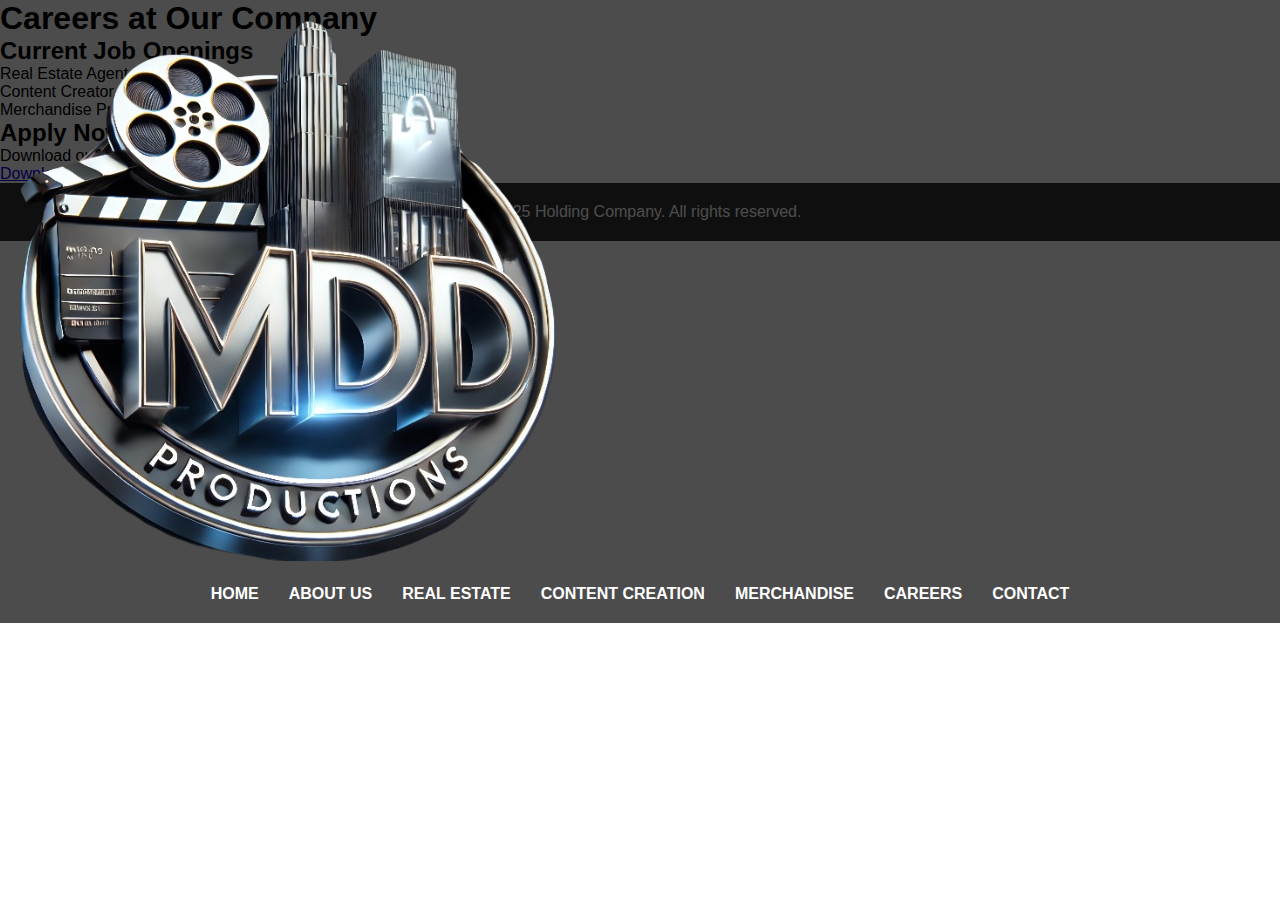
<file: careers.html>
<!DOCTYPE html>
<html lang="en">
<head>
    <meta charset="UTF-8">
    <meta name="viewport" content="width=device-width, initial-scale=1.0">
    <title>Careers</title>
    <link rel="stylesheet" href="assets/css/style.css">
</head>
<body>

    <!-- Header Section -->
    <header>
        <img src="assets/images/logo.png" alt="Company Logo">
        <nav>
            <ul>
                <li><a href="index.html">Home</a></li>
                <li><a href="about.html">About Us</a></li>
                <li><a href="monumental.html">Real Estate</a></li>
                <li><a href="mainstream.html">Content Creation</a></li>
                <li><a href="merchandise.html">Merchandise</a></li>
                <li><a href="careers.html">Careers</a></li>
                <li><a href="contact.html">Contact</a></li>
            </ul>
        </nav>
    </header>

    <!-- Main Content Section -->
    <main>
        <h1>Careers at Our Company</h1>

        <section id="open-positions">
            <h2>Current Job Openings</h2>
            <ul>
                <li>Real Estate Agent</li>
                <li>Content Creator</li>
                <li>Merchandise Production Assistant</li>
            </ul>
        </section>

        <section id="apply">
            <h2>Apply Now</h2>
            <p>Download our job application form:</p>
            <a href="assets/files/job-application.pdf" download>Download Application</a>
        </section>
    </main>

    <!-- Footer Section -->
    <footer>
        <p>&copy; 2025 Holding Company. All rights reserved.</p>
    </footer>

</body>
</html>
</file>
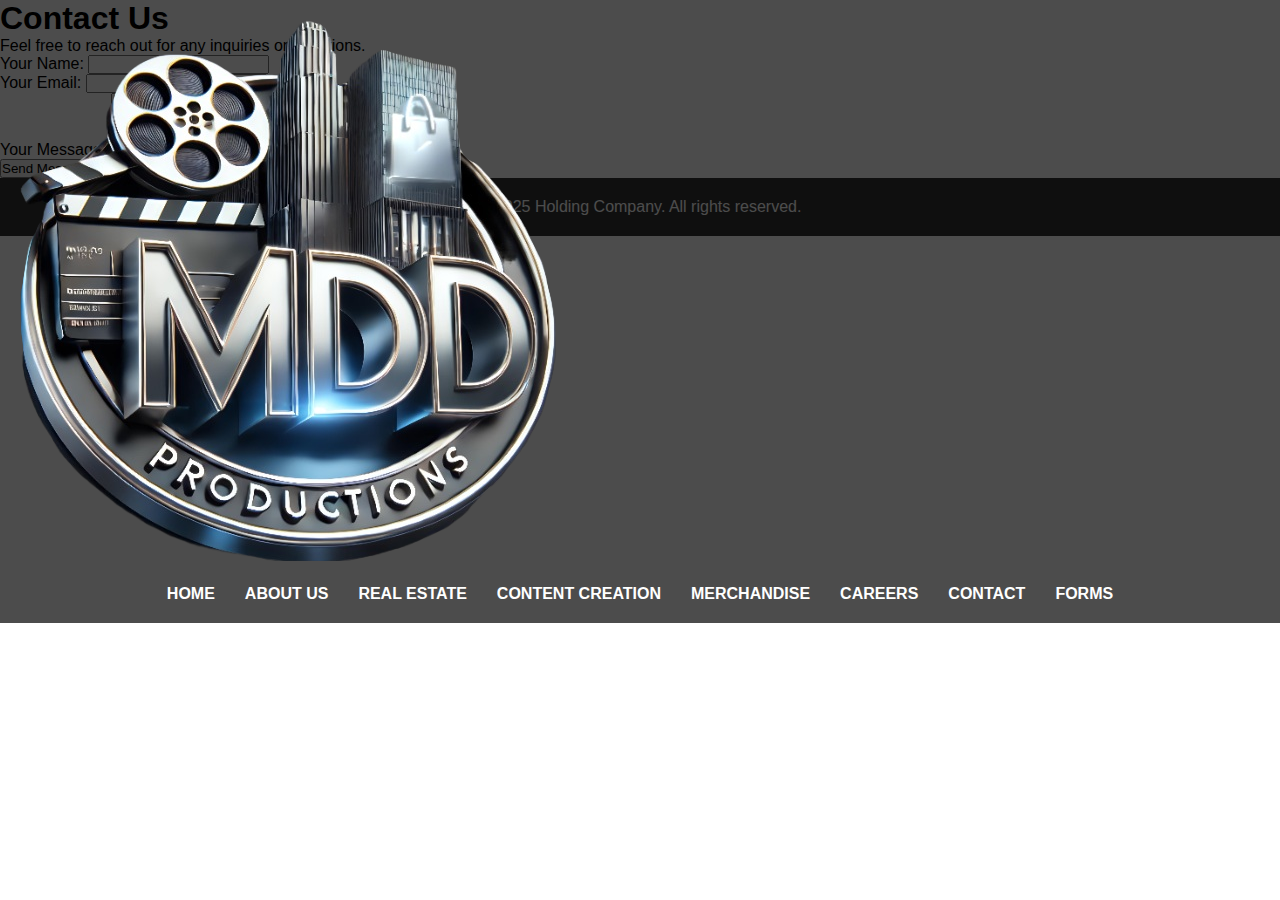
<file: contact.html>
<!DOCTYPE html>
<html lang="en">
<head>
    <meta charset="UTF-8">
    <meta name="viewport" content="width=device-width, initial-scale=1.0">
    <title>Contact Us</title>
    <link rel="stylesheet" href="assets/css/style.css">
</head>
<body>
    <header>
        <div class="logo">
            <img src="assets/images/logo.png" alt="Holding Company Logo">
        </div>
        <nav>
            <ul>
                <li><a href="index.html">Home</a></li>
                <li><a href="about.html">About Us</a></li>
                <li><a href="monumental.html">Real Estate</a></li>
                <li><a href="mainstream.html">Content Creation</a></li>
                <li><a href="merchandise.html">Merchandise</a></li>
                <li><a href="careers.html">Careers</a></li>
                <li><a href="contact.html">Contact</a></li>
                <li><a href="forms.html">Forms</a></li>
            </ul>
        </nav>
    </header>

    <section>
        <h1>Contact Us</h1>
        <p>Feel free to reach out for any inquiries or questions.</p>

        <form action="submit_contact_form.php" method="POST">
            <div>
                <label for="name">Your Name:</label>
                <input type="text" id="name" name="name" required>
            </div>
            <div>
                <label for="email">Your Email:</label>
                <input type="email" id="email" name="email" required>
            </div>
            <div>
                <label for="message">Your Message:</label>
                <textarea id="message" name="message" rows="4" required></textarea>
            </div>
            <div>
                <button type="submit">Send Message</button>
            </div>
        </form>
    </section>

    <footer>
        <p>&copy; 2025 Holding Company. All rights reserved.</p>
    </footer>
</body>
</html>
</file>
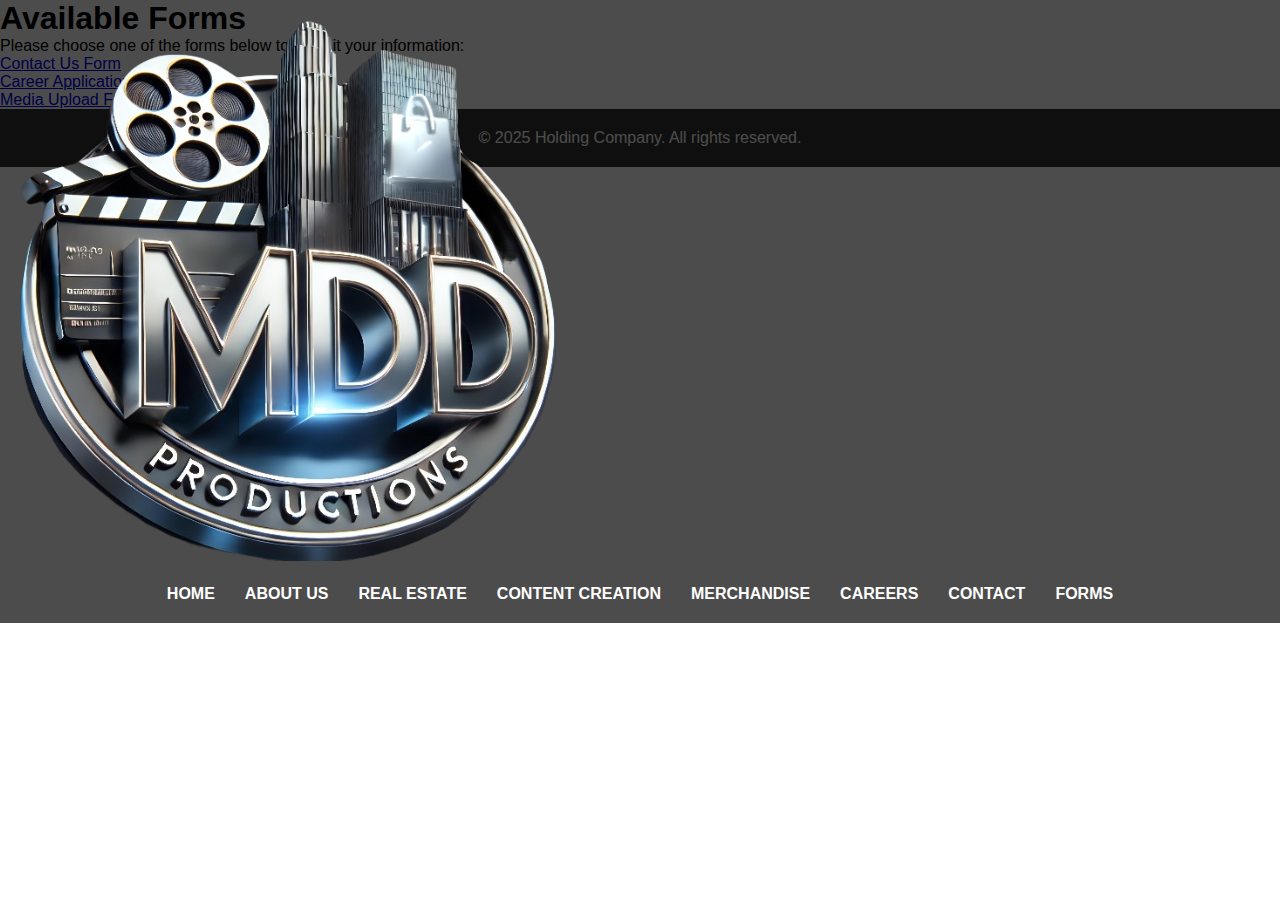
<file: forms.html>
<!DOCTYPE html>
<html lang="en">
<head>
    <meta charset="UTF-8">
    <meta name="viewport" content="width=device-width, initial-scale=1.0">
    <title>Forms</title>
    <link rel="stylesheet" href="assets/css/style.css">
</head>
<body>
    <header>
        <div class="logo">
            <img src="assets/images/logo.png" alt="Holding Company Logo">
        </div>
        <nav>
            <ul>
                <li><a href="index.html">Home</a></li>
                <li><a href="about.html">About Us</a></li>
                <li><a href="monumental.html">Real Estate</a></li>
                <li><a href="mainstream.html">Content Creation</a></li>
                <li><a href="merchandise.html">Merchandise</a></li>
                <li><a href="careers.html">Careers</a></li>
                <li><a href="contact.html">Contact</a></li>
                <li><a href="forms.html">Forms</a></li> <!-- Active Forms Tab -->
            </ul>
        </nav>
    </header>

    <section>
        <h1>Available Forms</h1>
        <p>Please choose one of the forms below to submit your information:</p>

        <ul>
            <li><a href="contact.html">Contact Us Form</a></li>
            <li><a href="careers.html">Career Application Form</a></li>
            <li><a href="media_upload.html">Media Upload Form</a></li>
        </ul>
    </section>

    <footer>
        <p>&copy; 2025 Holding Company. All rights reserved.</p>
    </footer>
</body>
</html>
</file>
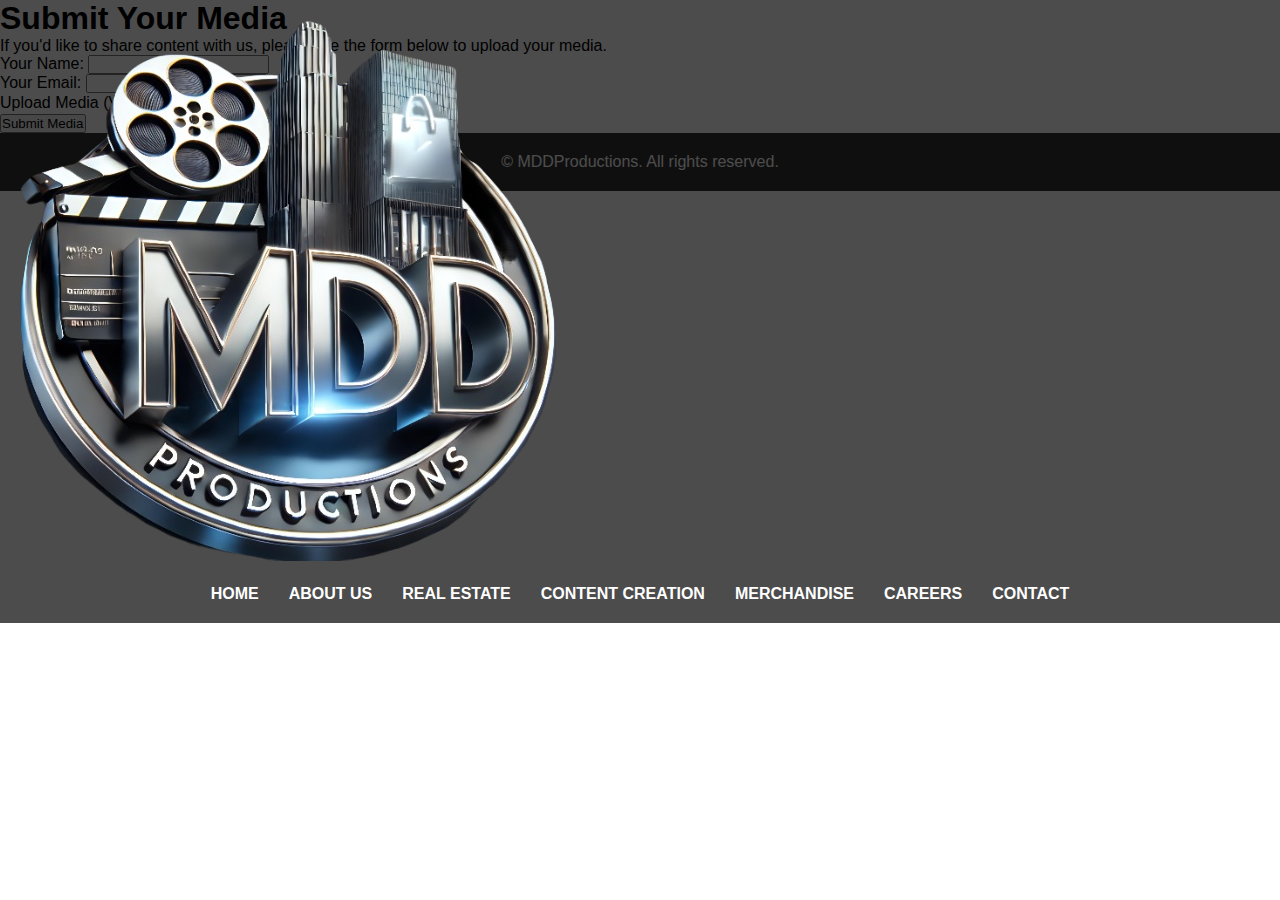
<file: media_upload.html>
<!DOCTYPE html>
<html lang="en">
<head>
    <meta charset="UTF-8">
    <meta name="viewport" content="width=device-width, initial-scale=1.0">
    <title>Submit Media</title>
    <link rel="stylesheet" href="assets/css/style.css">
</head>
<body>
    <header>
        <div class="logo">
            <img src="assets/images/logo.png" alt="Holding Company Logo">
        </div>
        <nav>
            <ul>
                <li><a href="index.html">Home</a></li>
                <li><a href="about.html">About Us</a></li>
                <li><a href="monumental.html">Real Estate</a></li>
                <li><a href="mainstream.html">Content Creation</a></li>
                <li><a href="merchandise.html">Merchandise</a></li>
                <li><a href="careers.html">Careers</a></li>
                <li><a href="contact.html">Contact</a></li>
            </ul>
        </nav>
    </header>

    <section>
        <h1>Submit Your Media</h1>
        <p>If you'd like to share content with us, please use the form below to upload your media.</p>

        <form action="submit_media_form.php" method="POST" enctype="multipart/form-data">
            <div>
                <label for="name">Your Name:</label>
                <input type="text" id="name" name="name" required>
            </div>
            <div>
                <label for="email">Your Email:</label>
                <input type="email" id="email" name="email" required>
            </div>
            <div>
                <label for="media">Upload Media (Video/Image):</label>
                <input type="file" id="media" name="media" accept="image/*,video/*" required>
            </div>
            <div>
                <button type="submit">Submit Media</button>
            </div>
        </form>
    </section>

    <footer>
        <p>&copy; MDDProductions. All rights reserved.</p>
    </footer>
</body>
</html>
</file>
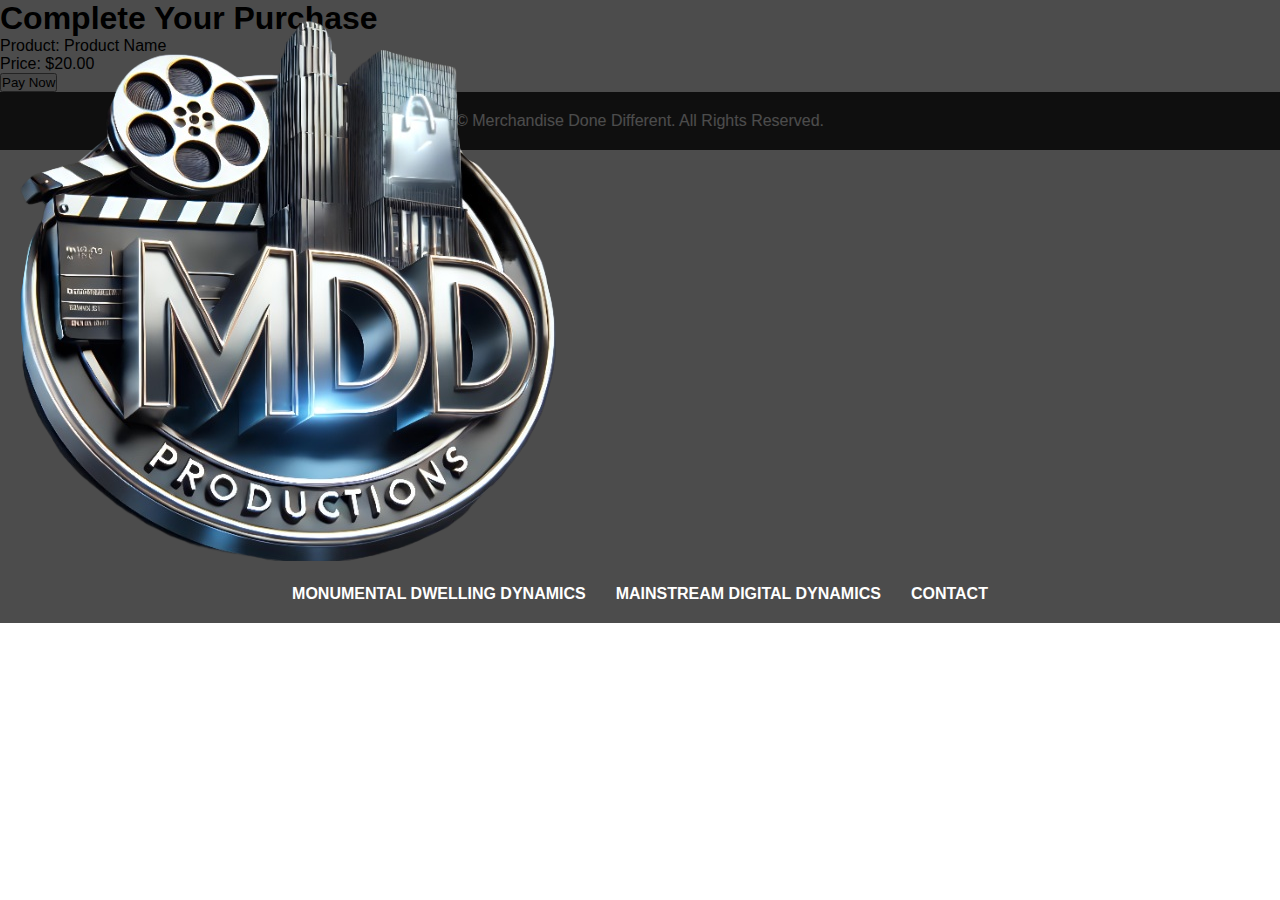
<file: payment.html>
<!DOCTYPE html>
<html lang="en">
<head>
    <meta charset="UTF-8">
    <meta name="viewport" content="width=device-width, initial-scale=1.0">
    <title>Payment - Merchandise Done Different</title>
    <link rel="stylesheet" href="assets/css/style.css">
</head>
<body>

    <!-- Header Section -->
    <header>
        <img src="assets/images/logo.png" alt="Merchandise Logo">
        <nav>
            <ul>
                <li><a href="monumental.html">Monumental Dwelling Dynamics</a></li>
                <li><a href="mainstream.html">Mainstream Digital Dynamics</a></li>
                <li><a href="contact.html">Contact</a></li>
            </ul>
        </nav>
    </header>

    <!-- Payment Section -->
    <main>
        <h1>Complete Your Purchase</h1>

        <div id="payment-info">
            <p>Product: <span id="product-name">Product Name</span></p>
            <p>Price: $<span id="product-price">0.00</span></p>

            <form id="payment-form">
                <!-- You can use a payment gateway here (e.g., Stripe, PayPal) -->
                <button type="submit" class="payment-button">Pay Now</button>
            </form>
        </div>
    </main>

    <!-- Footer Section -->
    <footer>
        <p>&copy; Merchandise Done Different. All Rights Reserved.</p>
    </footer>

    <script>
        // JavaScript to fetch the product info from the URL and display it dynamically
        const urlParams = new URLSearchParams(window.location.search);
        const productId = urlParams.get('product');

        // Here you can fetch product details based on the productId, for example, from an API
        // For simplicity, we're using static data here.
        let productName = 'Product Name';
        let productPrice = '20.00';

        if (productId == '2') {
            productName = 'Product Name 2';
            productPrice = '25.00';
        }

        // Display the product name and price dynamically
        document.getElementById('product-name').textContent = productName;
        document.getElementById('product-price').textContent = productPrice;

        // Add your payment gateway integration here
        document.getElementById('payment-form').addEventListener('submit', (e) => {
            e.preventDefault();
            alert('Redirecting to payment gateway...');
            // Here you can redirect to a payment processor page or integrate their API
        });
    </script>

</body>
</html>
</file>
<file: assets/css/style.css>
/* Resetting basic styles */
* {
  margin: 0;
  padding: 0;
  box-sizing: border-box;
}

/* Body and font styles */
body {
  font-family: Arial, sans-serif;
}

/* Header styles */
header {
  background-color: rgba(0, 0, 0, 0.7); /* Transparent black background */
  color: white;
  padding: 20px;
  position: absolute;
  width: 100%;
  top: 0;
  left: 0;
  z-index: 10;
}

/* Logo in the header */
header img.logo {
  width: 100px; /* Resize logo for top bar */
  height: auto;
}

/* Navigation Bar */
nav ul {
  list-style: none;
  display: flex;
  justify-content: center;
  margin-top: 20px;
}

nav ul li {
  margin: 0 15px;
}

nav ul li a {
  text-decoration: none;
  color: white;
  font-size: 16px;
  font-weight: bold;
  text-transform: uppercase;
  transition: color 0.3s ease;
}

nav ul li a:hover {
  color: #f1c40f; /* Yellow on hover */
}

/* Fullscreen logo background section */
.fullscreen-logo {
  position: relative;
  width: 100%;
  height: 100vh; /* Fullscreen height */
  background-image: url('assets/images/logo.png'); /* Use logo as background */
  background-size: cover; /* Ensures the logo fills the screen */
  background-position: center; /* Centers the logo */
  background-repeat: no-repeat; /* Prevents tiling */
  display: flex;
  justify-content: center;
  align-items: center;
}

/* Top Left Image Section */
.top-left-image {
  position: absolute; /* Keeps it fixed within the parent container */
  top: 10px; /* Adjust as needed */
  left: 10px; /* Adjust as needed */
  width: 200px; /* Set desired width */
  height: auto; /* Maintain aspect ratio */
  border-radius: 10px; /* Optional styling */
}

/* About Us section */
.about-us {
  padding: 50px 20px;
  text-align: center;
}

.about-us h1 {
  font-size: 36px;
  margin-bottom: 20px;
}

.about-us p {
  font-size: 18px;
  line-height: 1.6;
  max-width: 800px;
  margin: 20px auto;
}

.about-image {
  width: 100%;
  height: auto;
  margin-top: 30px;
  border-radius: 10px;
}

/* Footer */
footer {
  background-color: #333;
  color: white;
  padding: 20px;
  text-align: center;
}
/* Resetting basic styles */
* {
  margin: 0;
  padding: 0;
  box-sizing: border-box;
}

/* Body and font styles */
body {
  font-family: Arial, sans-serif;
}

/* Header styles */
header {
  background-color: rgba(0, 0, 0, 0.7); /* Transparent black background */
  color: white;
  padding: 20px;
  position: absolute;
  width: 100%;
  top: 0;
  left: 0;
  z-index: 10;
}

/* Logo in the header */
header img.logo {
  width: 100px; /* Resize logo for top bar */
  height: auto;
}

/* Navigation Bar */
nav ul {
  list-style: none;
  display: flex;
  justify-content: center;
  margin-top: 20px;
}

nav ul li {
  margin: 0 15px;
}

nav ul li a {
  text-decoration: none;
  color: white;
  font-size: 16px;
  font-weight: bold;
  text-transform: uppercase;
  transition: color 0.3s ease;
}

nav ul li a:hover {
  color: #f1c40f; /* Yellow on hover */
}

/* Links Section */
.top-links {
  display: flex;
  justify-content: center;
  gap: 20px;
  padding: 20px;
  background-color: #f5f5f5; /* Light background for better contrast */
}

.link-item {
  text-align: center;
  max-width: 200px; /* Set desired width for each link section */
}

.link-image {
  width: 100%;
  height: auto;
  border-radius: 10px;
  transition: transform 0.3s ease;
}

.link-image:hover {
  transform: scale(1.1); /* Slight zoom effect on hover */
}

.link-item p {
  font-size: 16px;
  color: #333; /* Darker text for readability */
  margin-top: 10px;
}

/* Footer */
footer {
  background-color: #333;
  color: white;
  padding: 20px;
  text-align: center;
}
</file>
